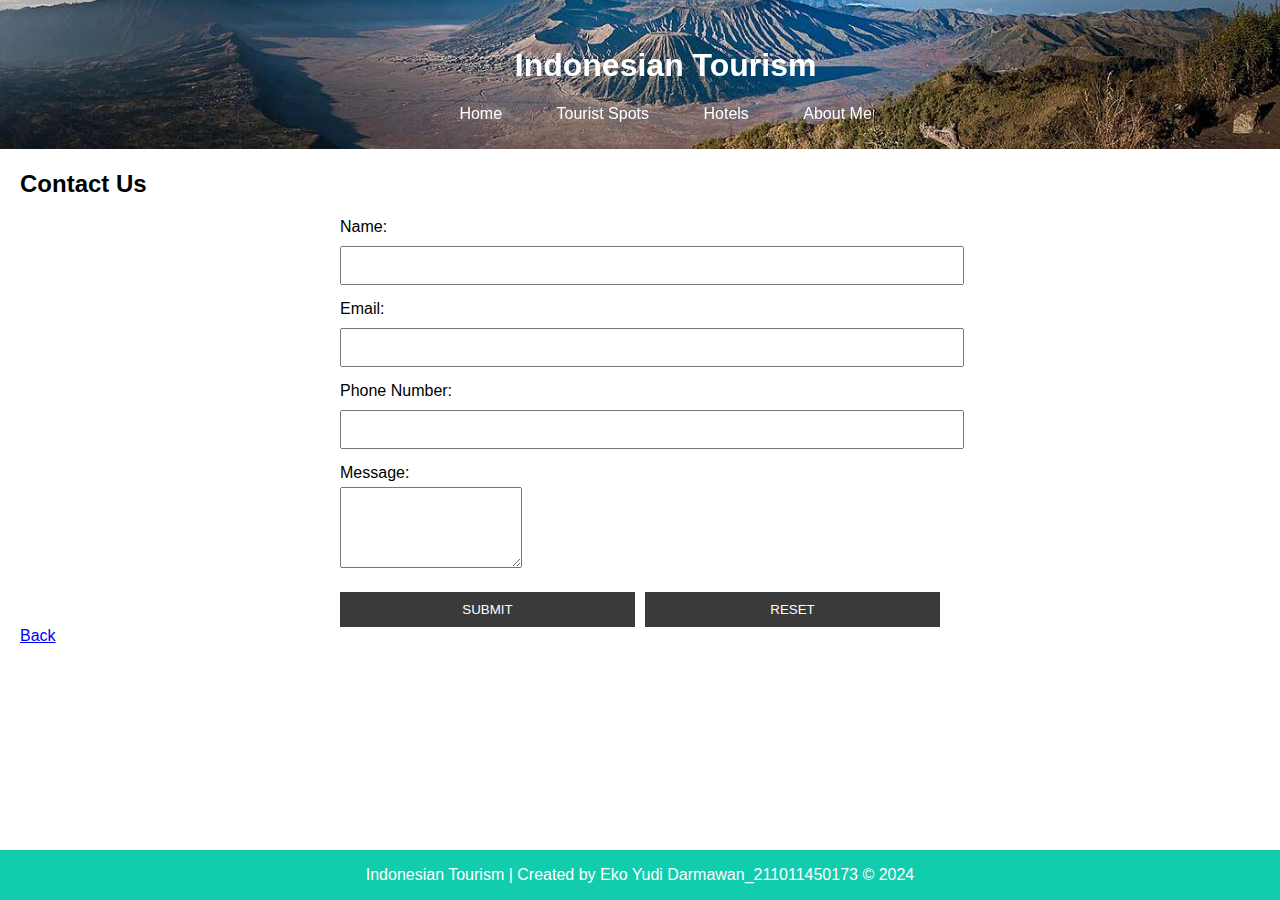
<file: contact.html>
<!DOCTYPE html>
<html lang="en">
<head>
    <meta charset="UTF-8">
    <meta name="viewport" content="width=device-width, initial-scale=1.0">
    <title>Contact Us</title>
    <link rel="stylesheet" href="styles.css">
</head>
<body>
    <header>
        <h1>Indonesian Tourism</h1>
        <nav>
            <ul>
                <li><a href="index.html">Home</a></li>
                <li><a href="spots.html">Tourist Spots</a></li>
                <li><a href="hotels.html">Hotels</a></li>
                <li><a href="about.html">About Me</a></li>
            </ul>
        </nav>
    </header>
    <main>
        <section>
            <h2>Contact Us</h2>
            <form id="contact-form">
                <div class="form-group">
                    <label for="name">Name:</label>
                    <input type="text" id="name" name="name" required>
                </div>
                <div class="form-group">
                    <label for="email">Email:</label>
                    <input type="email" id="email" name="email" required>
                </div>
                <div class="form-group">
                    <label for="phone">Phone Number:</label>
                    <input type="tel" id="phone" name="phone" required>
                </div>
                <div class="form-group">
                    <label for="message">Message:</label>
                    <textarea id="message" name="message" rows="5" required></textarea>
                </div>
                <div class="button-group">
                    <button type="submit">SUBMIT</button>
                    <button type="reset">RESET</button>                    
                </div>                
            </form>
            <a href="about.html" class="book-btn">Back</a>
        </section>
    </main>
    <footer>
        <p>Indonesian Tourism | Created by Eko Yudi Darmawan_211011450173 &copy; 2024</p>
    </footer>
    <script>
        document.getElementById('contact-form').addEventListener('submit', function(event) {
            event.preventDefault();
            alert('Thank you for contacting us, we will get back to you shortly.\n\n<i>Terima kasih telah menghubungi kami, kami akan segera menghubungi Anda kembali.</i>');
            document.getElementById('contact-form').reset();
        });
    </script>
</body>
</html>
</file>
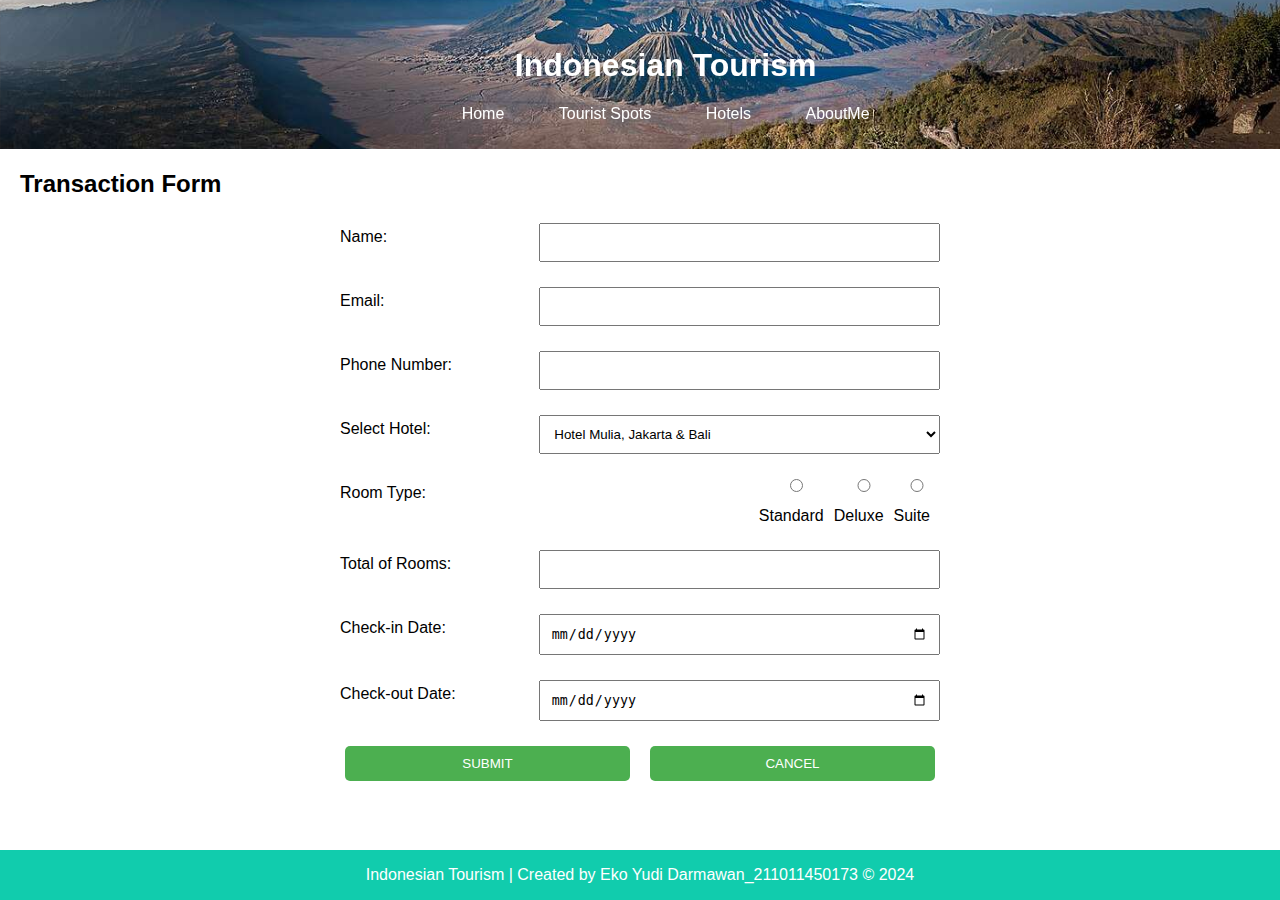
<file: transactions.html>
<!DOCTYPE html>
<html lang="en">
<head>
    <meta charset="UTF-8">
    <meta name="viewport" content="width=device-width, initial-scale=1.0">
    <title>Transactions</title>
    <link rel="stylesheet" href="styles.css">
</head>
<body class="transaction-page">
    <header>
        <h1>Indonesian Tourism</h1>
        <nav>
            <ul>
                <li><a href="index.html">Home</a></li>
                <li><a href="spots.html">Tourist Spots</a></li>
                <li><a href="hotels.html">Hotels</a></li>
                <li><a href="about.html">AboutMe</a></li>
            </ul>
        </nav>
    </header>
    <main>
        <section>
            <h2>Transaction Form</h2>
            <form id="transaction-form">
                <div class="form-group">
                    <label for="name">Name:</label>
                    <input type="text" id="name" name="name" required>
                </div>
                <div class="form-group">
                    <label for="email">Email:</label>
                    <input type="email" id="email" name="email" required>
                </div>
                <div class="form-group">
                    <label for="phone">Phone Number:</label>
                    <input type="tel" id="phone" name="phone" required>
                </div>
                <div class="form-group">
                    <label for="hotel">Select Hotel:</label>
                    <select id="hotel" name="hotel" required>
                        <option value="Hotel Mulia, Jakarta & Bali">Hotel Mulia, Jakarta & Bali</option>
                        <option value="The Oberoi, Bali">The Oberoi, Bali</option>
                        <option value="Ritz-Carlton, Nusa Dua, Bali">Ritz-Carlton, Nusa Dua, Bali</option>
                        <option value="Labersa Hotel & Convention Centre Toba, Sumatera Utara">Labersa Hotel & Convention Centre Toba, Sumatera Utara</option>
                        <option value="The Westin Surabaya, Jawa Timur">The Westin Surabaya, Jawa Timur</option>
                        <option value="Meridian Adventure Dive Resort, Raja Ampat">Meridian Adventure Dive Resort, Raja Ampat</option>
                    </select>
                </div>
                <div class="form-group">
                    <label>Room Type:</label>
                    <div>
                        <input type="radio" id="standard" name="room_type" value="Standard" required>
                        <label for="standard">Standard</label>
                    </div>
                    <div>
                        <input type="radio" id="deluxe" name="room_type" value="Deluxe" required>
                        <label for="deluxe">Deluxe</label>
                    </div>
                    <div>
                        <input type="radio" id="suite" name="room_type" value="Suite" required>
                        <label for="suite">Suite</label>
                    </div>
                </div>
                <div class="form-group">
                    <label for="rooms">Total of Rooms:</label>
                    <input type="number" id="rooms" name="rooms" min="1" required>
                </div>
                <div class="form-group">
                    <label for="checkin">Check-in Date:</label>
                    <input type="date" id="checkin" name="checkin" required>
                </div>
                <div class="form-group">
                    <label for="checkout">Check-out Date:</label>
                    <input type="date" id="checkout" name="checkout" required>
                </div>
                <div class="button-group">
                    <button type="button" onclick="processTransaction()">SUBMIT</button>
                    <button type="button" onclick="cancelTransaction()">CANCEL</button>
                </div>
            </form>
        </section>
    </main>
    <footer>
        <p>Indonesian Tourism | Created by Eko Yudi Darmawan_211011450173 &copy; 2024</p>
    </footer>
    <script>
        function processTransaction() {
            var name = document.getElementById("name").value;
            var email = document.getElementById("email").value;
            var phone = document.getElementById("phone").value;
            var hotel = document.getElementById("hotel").value;
            var roomType = document.querySelector('input[name="room_type"]:checked').value;
            var rooms = document.getElementById("rooms").value;
            var checkin = document.getElementById("checkin").value;
            var checkout = document.getElementById("checkout").value;

            // Validasi jika ada field yang kosong
            if (!name || !email || !phone || !hotel || !roomType || !rooms || !checkin || !checkout) {
                alert("Mohon melengkapi Form Pemesanan Anda !\n\n<i>Please complete your Booking Form !</i>");
                return;
            }

            var today = new Date();
            var checkinDate = new Date(checkin);
            today.setHours(0, 0, 0, 0); // Mengatur waktu menjadi 00:00:00 untuk perbandingan yang akurat

            // Validasi jika check-in date kurang dari hari ini
            if (checkinDate < today) {
                alert("Mohon maaf, tanggal pemesanan tidak valid !\n\n<i>Sorry, the booking date is not valid !</i>");
                return;
            }

            // Jika semua validasi lolos, maka proses pemesanan
            var messageID = "Terima kasih sudah melakukan pemesanan hotel " + hotel + ", tipe kamar " + roomType + ", sejumlah " + rooms + " kamar, transaksi anda akan segera kami proses.";
            var messageEN = "<i>Thank you for booking at " + hotel + ", room type " + roomType + ", for " + rooms + " rooms, your transaction will be processed shortly.</i>";

            alert(messageID + "\n\n" + messageEN);
            document.getElementById("transaction-form").reset();
        }

        function cancelTransaction() {
            window.location.href = "hotels.html";
        }
    </script>
</body>
</html>
</file>
<file: styles.css>
body {
    font-family: Arial, sans-serif;
    margin: 0;
    padding: 0;
}

header {
    background-image: url('img/panorama5.jpg'); /* Path ke gambar header Anda */
    background-size: cover;
    background-position: center;
    color: white;
    padding: 2%;
    text-align: center;
    width: 100%;
    position: fixed;
    top: 0;
    z-index: 1000;
}

nav ul {
    list-style: none;
    padding: 0;
    margin: 0;
}

nav ul li {
    display: inline;
    margin: 0 10px;
}

nav ul li a {
    color: white;
    text-decoration: none;
    padding: 10px 15px;
    transition: transform 0.3s ease, background-color 0.3s ease; /* Efek transisi untuk transformasi dan latar belakang */
}

nav ul li a:hover {
    background-color: rgba(255, 255, 255, 0.1); /* Warna latar belakang saat dihover */
    border-radius: 0%;
    transform: scale(1.2); /* Perbesar teks saat dihover */
}


main {
    padding: 20px;
    padding-top: 150px; /* Tambahkan padding untuk mengimbangi tinggi header */
    padding-bottom: 100px; /* Tambahkan padding di bawah */
}

footer {
    background-color: #11ccad;
    color: white;
    text-align: center;
    padding: 0.1px 0;
    position: fixed; /* Ubah ke posisi relatif */
    bottom: 0;
    width: 100%;
}

form {
    max-width: 600px;
    margin: 0 auto;
}

form label {
    display: block;
    margin: 10px 0 5px;
}

form input, form select {
    width: 100%;
    padding: 10px;
    margin: 5px 0;
}

.button-group {
    display: flex;
    gap: 10px;
}

form button {
    background-color: #393a39;
    color: white;
    padding: 10px;
    border: none;
    cursor: pointer;
    width: 100%;
    margin-top: 20px;
}

form button:hover {
    background-color: #45a049;
}

/*=====Style CONTACT=====*/

.head-contact{
    display: flex;
}

.des-contact{
    width: 55%;
    margin: auto;
}

.des-contact p{
    text-align: center;
    font-size: 2rem;
    font-family:'Courier New', Courier, monospace;
    color: #0a65bb;
    margin-bottom: 10px;
}

.des-contact h1{
    font-family: sans-serif;
    color: rgb(15, 211, 201);
    font-size: 4rem;
    text-align: center;
    text-shadow: #6e6d6d;
}

.content-contact{
width: 100%;
}

.content-contact h2{
    font-family:sans-serif;
    font-size: 2rem;
    color: rgb(255, 123, 0);
    margin-top: 10px;
    padding-left: 20px;
    padding-bottom: 10px;
    text-align: center;
}

.content-contact ul{
    padding-left: 30px;
    padding-bottom: 15px;
    text-align: center;
}

.content-contact ul li{
    font-size: 1rem; 
    padding-bottom: 5px; 
    list-style: none;  
}

.content-contact ul li a{
text-decoration: none;
list-style: none;  
}

.content-contact p{
    text-align: center;
    padding-top: 5px;
    padding-bottom: 5px;
    font-size: medium;
}

.gambar-contact img{
    width: 100%;
    height: 50vh;
}

/* bg-card-DESKRIPSI============*/
.bg-card-desk{
    padding-top: 2vh;
    display: flex;
    justify-content: center;
    width: 100%;
    margin:auto;
    flex-wrap: wrap;
}

.card-desk{
    width: 400px;
    height: 300px;
    margin-bottom: 5px;
}

.card-desk :hover{
    box-shadow: 0px 0px 10px #333;
    transition: 400ms;
}

.card-desk :hover img{
    transform: scale(1.5);
    transition: 2s;
}

.gambar-card-desk{
    width: 400px;
    height: 250px;
    overflow: hidden;
    transition: 1s;
}

.gambar-card-desk img{
    width: 100%;
    height: 100%;
}

.bg-card-desk a{
    text-decoration: none;
    color: rgba(31, 18, 211, 0.897);
    text-align: center;
}

.dok-deskripsi{
    color: rgb(3, 83, 83);
    text-align: center;
    padding-top: 10px;
    padding-bottom: 5px;
}


/* ==CARD WISALAM============*/
.bg-card-wisalam{
    padding-top: 2vh;
    display: flex;
    justify-content: center;
    width: 100%;
    margin: auto;
    flex-wrap: wrap;
    background-color: black;
}

.card-wisalam{
    width: 300px;
    height: 250px;
    margin: auto;
    margin-left: 20px;
    margin-bottom: 5px;
}

.card-wisalam :hover{
    box-shadow: 0px 0px 10px #333;
    transition: 300ms;
}

.card-wisalam :hover img{
    transform: scale(1.5);
    transition: 2s;
}

.gambar-card-wisalam{
    width: 300px;
    height: 200px;
    overflow: hidden;
    transition: 1s;
}

.gambar-card-wisalam img{
    width: 100%;
    height: 100%;
}

.des-card-wisalam{
    padding: 2px;
    background-color: aquamarine;
}

.bg-card-wisalam a{
    text-decoration: none;
    color: rgba(31, 18, 211, 0.897);
    text-align: center;
}

.des-card-wisalam h2{
    margin-bottom: 5px;
    font-size: medium;
}

/*==form transactions==*/
.transaction-page .form-group {
    display: flex;
    justify-content: space-between;
    margin-bottom: 15px;
}

.transaction-page .form-group label {
    flex: 1;
    margin-right: 10px;
}

.transaction-page .form-group input,
.transaction-page .form-group select {
    flex: 2;
}

.transaction-page .button-group {
    display: flex;
    justify-content: space-between;
}

.transaction-page .button-group button {
    flex: 1;
    margin: 5px;
    padding: 10px;
    cursor: pointer;
    border: none;
    border-radius: 5px;
    background-color: #4CAF50;
    color: white;
    text-align: center;
}

.transaction-page .button-group button:hover {
    background-color: #49d610;
}
</file>
